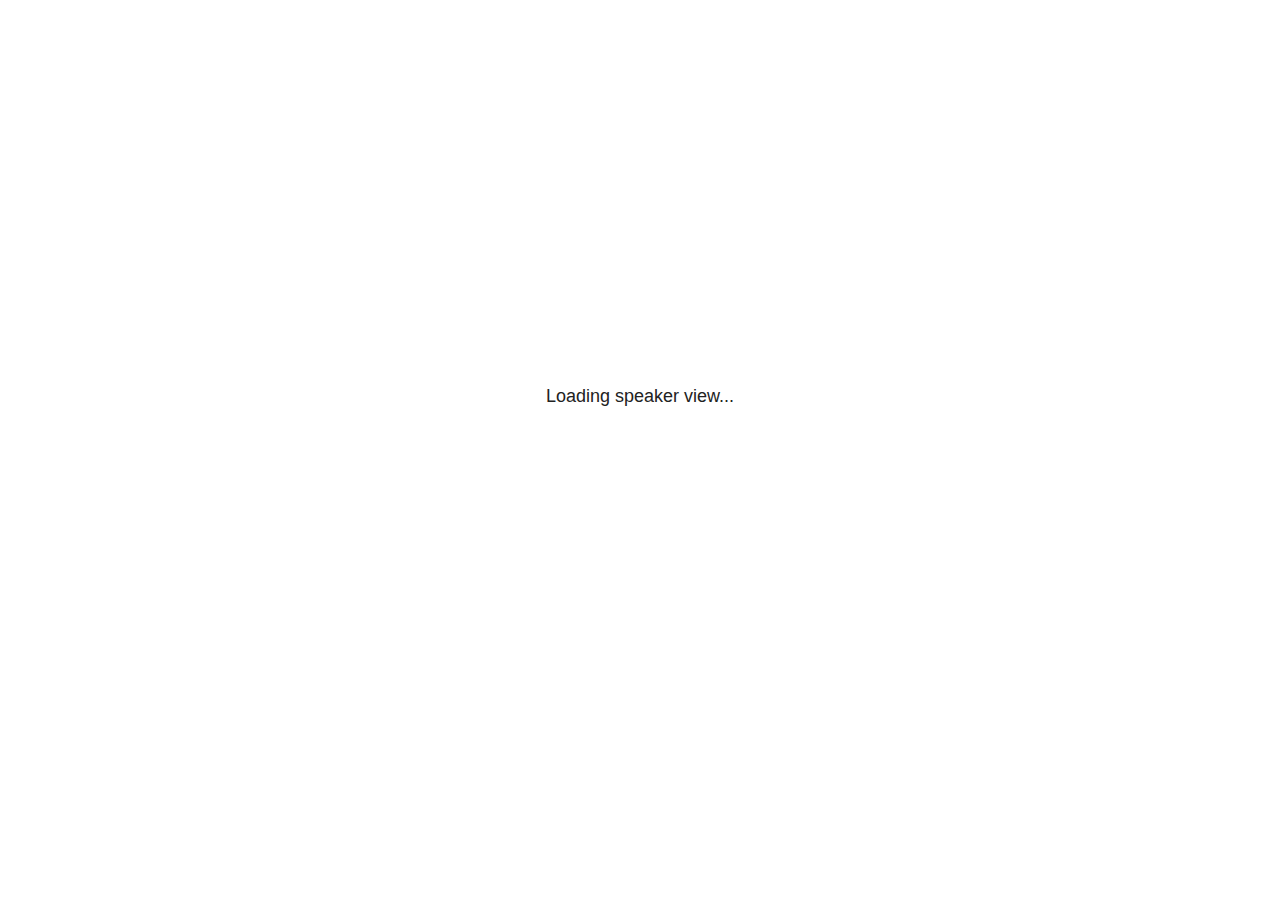
<file: press_files/libs/revealjs/plugin/notes/speaker-view.html>
<!--
	NOTE: You need to build the notes plugin after making changes to this file.
-->
<html lang="en">
	<head>
		<meta charset="utf-8">

		<title>reveal.js - Speaker View</title>

		<style>
			body {
				font-family: Helvetica;
				font-size: 18px;
			}

			#current-slide,
			#upcoming-slide,
			#speaker-controls {
				padding: 6px;
				box-sizing: border-box;
				-moz-box-sizing: border-box;
			}

			#current-slide iframe,
			#upcoming-slide iframe {
				width: 100%;
				height: 100%;
				border: 1px solid #ddd;
			}

			#current-slide .label,
			#upcoming-slide .label {
				position: absolute;
				top: 10px;
				left: 10px;
				z-index: 2;
			}

			#connection-status {
				position: absolute;
				top: 0;
				left: 0;
				width: 100%;
				height: 100%;
				z-index: 20;
				padding: 30% 20% 20% 20%;
				font-size: 18px;
				color: #222;
				background: #fff;
				text-align: center;
				box-sizing: border-box;
				line-height: 1.4;
			}

			.overlay-element {
				height: 34px;
				line-height: 34px;
				padding: 0 10px;
				text-shadow: none;
				background: rgba( 220, 220, 220, 0.8 );
				color: #222;
				font-size: 14px;
			}

			.overlay-element.interactive:hover {
				background: rgba( 220, 220, 220, 1 );
			}

			#current-slide {
				position: absolute;
				width: 60%;
				height: 100%;
				top: 0;
				left: 0;
				padding-right: 0;
			}

			#upcoming-slide {
				position: absolute;
				width: 40%;
				height: 40%;
				right: 0;
				top: 0;
			}

			/* Speaker controls */
			#speaker-controls {
				position: absolute;
				top: 40%;
				right: 0;
				width: 40%;
				height: 60%;
				overflow: auto;
				font-size: 18px;
			}

				.speaker-controls-time.hidden,
				.speaker-controls-notes.hidden {
					display: none;
				}

				.speaker-controls-time .label,
				.speaker-controls-pace .label,
				.speaker-controls-notes .label {
					text-transform: uppercase;
					font-weight: normal;
					font-size: 0.66em;
					color: #666;
					margin: 0;
				}

				.speaker-controls-time, .speaker-controls-pace {
					border-bottom: 1px solid rgba( 200, 200, 200, 0.5 );
					margin-bottom: 10px;
					padding: 10px 16px;
					padding-bottom: 20px;
					cursor: pointer;
				}

				.speaker-controls-time .reset-button {
					opacity: 0;
					float: right;
					color: #666;
					text-decoration: none;
				}
				.speaker-controls-time:hover .reset-button {
					opacity: 1;
				}

				.speaker-controls-time .timer,
				.speaker-controls-time .clock {
					width: 50%;
				}

				.speaker-controls-time .timer,
				.speaker-controls-time .clock,
				.speaker-controls-time .pacing .hours-value,
				.speaker-controls-time .pacing .minutes-value,
				.speaker-controls-time .pacing .seconds-value {
					font-size: 1.9em;
				}

				.speaker-controls-time .timer {
					float: left;
				}

				.speaker-controls-time .clock {
					float: right;
					text-align: right;
				}

				.speaker-controls-time span.mute {
					opacity: 0.3;
				}

				.speaker-controls-time .pacing-title {
					margin-top: 5px;
				}

				.speaker-controls-time .pacing.ahead {
					color: blue;
				}

				.speaker-controls-time .pacing.on-track {
					color: green;
				}

				.speaker-controls-time .pacing.behind {
					color: red;
				}

				.speaker-controls-notes {
					padding: 10px 16px;
				}

				.speaker-controls-notes .value {
					margin-top: 5px;
					line-height: 1.4;
					font-size: 1.2em;
				}

			/* Layout selector */
			#speaker-layout {
				position: absolute;
				top: 10px;
				right: 10px;
				color: #222;
				z-index: 10;
			}
				#speaker-layout select {
					position: absolute;
					width: 100%;
					height: 100%;
					top: 0;
					left: 0;
					border: 0;
					box-shadow: 0;
					cursor: pointer;
					opacity: 0;

					font-size: 1em;
					background-color: transparent;

					-moz-appearance: none;
					-webkit-appearance: none;
					-webkit-tap-highlight-color: rgba(0, 0, 0, 0);
				}

				#speaker-layout select:focus {
					outline: none;
					box-shadow: none;
				}

			.clear {
				clear: both;
			}

			/* Speaker layout: Wide */
			body[data-speaker-layout="wide"] #current-slide,
			body[data-speaker-layout="wide"] #upcoming-slide {
				width: 50%;
				height: 45%;
				padding: 6px;
			}

			body[data-speaker-layout="wide"] #current-slide {
				top: 0;
				left: 0;
			}

			body[data-speaker-layout="wide"] #upcoming-slide {
				top: 0;
				left: 50%;
			}

			body[data-speaker-layout="wide"] #speaker-controls {
				top: 45%;
				left: 0;
				width: 100%;
				height: 50%;
				font-size: 1.25em;
			}

			/* Speaker layout: Tall */
			body[data-speaker-layout="tall"] #current-slide,
			body[data-speaker-layout="tall"] #upcoming-slide {
				width: 45%;
				height: 50%;
				padding: 6px;
			}

			body[data-speaker-layout="tall"] #current-slide {
				top: 0;
				left: 0;
			}

			body[data-speaker-layout="tall"] #upcoming-slide {
				top: 50%;
				left: 0;
			}

			body[data-speaker-layout="tall"] #speaker-controls {
				padding-top: 40px;
				top: 0;
				left: 45%;
				width: 55%;
				height: 100%;
				font-size: 1.25em;
			}

			/* Speaker layout: Notes only */
			body[data-speaker-layout="notes-only"] #current-slide,
			body[data-speaker-layout="notes-only"] #upcoming-slide {
				display: none;
			}

			body[data-speaker-layout="notes-only"] #speaker-controls {
				padding-top: 40px;
				top: 0;
				left: 0;
				width: 100%;
				height: 100%;
				font-size: 1.25em;
			}

			@media screen and (max-width: 1080px) {
				body[data-speaker-layout="default"] #speaker-controls {
					font-size: 16px;
				}
			}

			@media screen and (max-width: 900px) {
				body[data-speaker-layout="default"] #speaker-controls {
					font-size: 14px;
				}
			}

			@media screen and (max-width: 800px) {
				body[data-speaker-layout="default"] #speaker-controls {
					font-size: 12px;
				}
			}

		</style>
	</head>

	<body>

		<div id="connection-status">Loading speaker view...</div>

		<div id="current-slide"></div>
		<div id="upcoming-slide"><span class="overlay-element label">Upcoming</span></div>
		<div id="speaker-controls">
			<div class="speaker-controls-time">
				<h4 class="label">Time <span class="reset-button">Click to Reset</span></h4>
				<div class="clock">
					<span class="clock-value">0:00 AM</span>
				</div>
				<div class="timer">
					<span class="hours-value">00</span><span class="minutes-value">:00</span><span class="seconds-value">:00</span>
				</div>
				<div class="clear"></div>

				<h4 class="label pacing-title" style="display: none">Pacing – Time to finish current slide</h4>
				<div class="pacing" style="display: none">
					<span class="hours-value">00</span><span class="minutes-value">:00</span><span class="seconds-value">:00</span>
				</div>
			</div>

			<div class="speaker-controls-notes hidden">
				<h4 class="label">Notes</h4>
				<div class="value"></div>
			</div>
		</div>
		<div id="speaker-layout" class="overlay-element interactive">
			<span class="speaker-layout-label"></span>
			<select class="speaker-layout-dropdown"></select>
		</div>

		<script>

			(function() {

				var notes,
					notesValue,
					currentState,
					currentSlide,
					upcomingSlide,
					layoutLabel,
					layoutDropdown,
					pendingCalls = {},
					lastRevealApiCallId = 0,
					connected = false,
					whitelistedWindows = [window.opener];

				var SPEAKER_LAYOUTS = {
					'default': 'Default',
					'wide': 'Wide',
					'tall': 'Tall',
					'notes-only': 'Notes only'
				};

				setupLayout();

				var connectionStatus = document.querySelector( '#connection-status' );
				var connectionTimeout = setTimeout( function() {
					connectionStatus.innerHTML = 'Error connecting to main window.<br>Please try closing and reopening the speaker view.';
				}, 5000 );
;
				window.addEventListener( 'message', function( event ) {

					// Validate the origin of this message to prevent XSS
					if( window.location.origin !== event.origin && whitelistedWindows.indexOf( event.source ) === -1 ) {
						return;
					}

					clearTimeout( connectionTimeout );
					connectionStatus.style.display = 'none';

					var data = JSON.parse( event.data );

					// The overview mode is only useful to the reveal.js instance
					// where navigation occurs so we don't sync it
					if( data.state ) delete data.state.overview;

					// Messages sent by the notes plugin inside of the main window
					if( data && data.namespace === 'reveal-notes' ) {
						if( data.type === 'connect' ) {
							handleConnectMessage( data );
						}
						else if( data.type === 'state' ) {
							handleStateMessage( data );
						}
						else if( data.type === 'return' ) {
							pendingCalls[data.callId](data.result);
							delete pendingCalls[data.callId];
						}
					}
					// Messages sent by the reveal.js inside of the current slide preview
					else if( data && data.namespace === 'reveal' ) {
						if( /ready/.test( data.eventName ) ) {
							// Send a message back to notify that the handshake is complete
							window.opener.postMessage( JSON.stringify({ namespace: 'reveal-notes', type: 'connected'} ), '*' );
						}
						else if( /slidechanged|fragmentshown|fragmenthidden|paused|resumed/.test( data.eventName ) && currentState !== JSON.stringify( data.state ) ) {

							dispatchStateToMainWindow( data.state );

						}
					}

				} );

				/**
				 * Updates the presentation in the main window to match the state
				 * of the presentation in the notes window.
				 */
				const dispatchStateToMainWindow = debounce(( state ) => {
					window.opener.postMessage( JSON.stringify({ method: 'setState', args: [ state ]} ), '*' );
				}, 500);

				/**
				 * Asynchronously calls the Reveal.js API of the main frame.
				 */
				function callRevealApi( methodName, methodArguments, callback ) {

					var callId = ++lastRevealApiCallId;
					pendingCalls[callId] = callback;
					window.opener.postMessage( JSON.stringify( {
						namespace: 'reveal-notes',
						type: 'call',
						callId: callId,
						methodName: methodName,
						arguments: methodArguments
					} ), '*' );

				}

				/**
				 * Called when the main window is trying to establish a
				 * connection.
				 */
				function handleConnectMessage( data ) {

					if( connected === false ) {
						connected = true;

						setupIframes( data );
						setupKeyboard();
						setupNotes();
						setupTimer();
						setupHeartbeat();
					}

				}

				/**
				 * Called when the main window sends an updated state.
				 */
				function handleStateMessage( data ) {

					// Store the most recently set state to avoid circular loops
					// applying the same state
					currentState = JSON.stringify( data.state );

					// No need for updating the notes in case of fragment changes
					if ( data.notes ) {
						notes.classList.remove( 'hidden' );
						notesValue.style.whiteSpace = data.whitespace;
						if( data.markdown ) {
							notesValue.innerHTML = marked( data.notes );
						}
						else {
							notesValue.innerHTML = data.notes;
						}
					}
					else {
						notes.classList.add( 'hidden' );
					}

					// Update the note slides
					currentSlide.contentWindow.postMessage( JSON.stringify({ method: 'setState', args: [ data.state ] }), '*' );
					upcomingSlide.contentWindow.postMessage( JSON.stringify({ method: 'setState', args: [ data.state ] }), '*' );
					upcomingSlide.contentWindow.postMessage( JSON.stringify({ method: 'next' }), '*' );

				}

				// Limit to max one state update per X ms
				handleStateMessage = debounce( handleStateMessage, 200 );

				/**
				 * Forward keyboard events to the current slide window.
				 * This enables keyboard events to work even if focus
				 * isn't set on the current slide iframe.
				 *
				 * Block F5 default handling, it reloads and disconnects
				 * the speaker notes window.
				 */
				function setupKeyboard() {

					document.addEventListener( 'keydown', function( event ) {
						if( event.keyCode === 116 || ( event.metaKey && event.keyCode === 82 ) ) {
							event.preventDefault();
							return false;
						}
						currentSlide.contentWindow.postMessage( JSON.stringify({ method: 'triggerKey', args: [ event.keyCode ] }), '*' );
					} );

				}

				/**
				 * Creates the preview iframes.
				 */
				function setupIframes( data ) {

					var params = [
						'receiver',
						'progress=false',
						'history=false',
						'transition=none',
						'autoSlide=0',
						'backgroundTransition=none'
					].join( '&' );

					var urlSeparator = /\?/.test(data.url) ? '&' : '?';
					var hash = '#/' + data.state.indexh + '/' + data.state.indexv;
					var currentURL = data.url + urlSeparator + params + '&postMessageEvents=true' + hash;
					var upcomingURL = data.url + urlSeparator + params + '&controls=false' + hash;

					currentSlide = document.createElement( 'iframe' );
					currentSlide.setAttribute( 'width', 1280 );
					currentSlide.setAttribute( 'height', 1024 );
					currentSlide.setAttribute( 'src', currentURL );
					document.querySelector( '#current-slide' ).appendChild( currentSlide );

					upcomingSlide = document.createElement( 'iframe' );
					upcomingSlide.setAttribute( 'width', 640 );
					upcomingSlide.setAttribute( 'height', 512 );
					upcomingSlide.setAttribute( 'src', upcomingURL );
					document.querySelector( '#upcoming-slide' ).appendChild( upcomingSlide );

					whitelistedWindows.push( currentSlide.contentWindow, upcomingSlide.contentWindow );

				}

				/**
				 * Setup the notes UI.
				 */
				function setupNotes() {

					notes = document.querySelector( '.speaker-controls-notes' );
					notesValue = document.querySelector( '.speaker-controls-notes .value' );

				}

				/**
				 * We send out a heartbeat at all times to ensure we can
				 * reconnect with the main presentation window after reloads.
				 */
				function setupHeartbeat() {

					setInterval( () => {
						window.opener.postMessage( JSON.stringify({ namespace: 'reveal-notes', type: 'heartbeat'} ), '*' );
					}, 1000 );

				}

				function getTimings( callback ) {

					callRevealApi( 'getSlidesAttributes', [], function ( slideAttributes ) {
						callRevealApi( 'getConfig', [], function ( config ) {
							var totalTime = config.totalTime;
							var minTimePerSlide = config.minimumTimePerSlide || 0;
							var defaultTiming = config.defaultTiming;
							if ((defaultTiming == null) && (totalTime == null)) {
								callback(null);
								return;
							}
							// Setting totalTime overrides defaultTiming
							if (totalTime) {
								defaultTiming = 0;
							}
							var timings = [];
							for ( var i in slideAttributes ) {
								var slide = slideAttributes[ i ];
								var timing = defaultTiming;
								if( slide.hasOwnProperty( 'data-timing' )) {
									var t = slide[ 'data-timing' ];
									timing = parseInt(t);
									if( isNaN(timing) ) {
										console.warn("Could not parse timing '" + t + "' of slide " + i + "; using default of " + defaultTiming);
										timing = defaultTiming;
									}
								}
								timings.push(timing);
							}
							if ( totalTime ) {
								// After we've allocated time to individual slides, we summarize it and
								// subtract it from the total time
								var remainingTime = totalTime - timings.reduce( function(a, b) { return a + b; }, 0 );
								// The remaining time is divided by the number of slides that have 0 seconds
								// allocated at the moment, giving the average time-per-slide on the remaining slides
								var remainingSlides = (timings.filter( function(x) { return x == 0 }) ).length
								var timePerSlide = Math.round( remainingTime / remainingSlides, 0 )
								// And now we replace every zero-value timing with that average
								timings = timings.map( function(x) { return (x==0 ? timePerSlide : x) } );
							}
							var slidesUnderMinimum = timings.filter( function(x) { return (x < minTimePerSlide) } ).length
							if ( slidesUnderMinimum ) {
								message = "The pacing time for " + slidesUnderMinimum + " slide(s) is under the configured minimum of " + minTimePerSlide + " seconds. Check the data-timing attribute on individual slides, or consider increasing the totalTime or minimumTimePerSlide configuration options (or removing some slides).";
								alert(message);
							}
							callback( timings );
						} );
					} );

				}

				/**
				 * Return the number of seconds allocated for presenting
				 * all slides up to and including this one.
				 */
				function getTimeAllocated( timings, callback ) {

					callRevealApi( 'getSlidePastCount', [], function ( currentSlide ) {
						var allocated = 0;
						for (var i in timings.slice(0, currentSlide + 1)) {
							allocated += timings[i];
						}
						callback( allocated );
					} );

				}

				/**
				 * Create the timer and clock and start updating them
				 * at an interval.
				 */
				function setupTimer() {

					var start = new Date(),
					timeEl = document.querySelector( '.speaker-controls-time' ),
					clockEl = timeEl.querySelector( '.clock-value' ),
					hoursEl = timeEl.querySelector( '.hours-value' ),
					minutesEl = timeEl.querySelector( '.minutes-value' ),
					secondsEl = timeEl.querySelector( '.seconds-value' ),
					pacingTitleEl = timeEl.querySelector( '.pacing-title' ),
					pacingEl = timeEl.querySelector( '.pacing' ),
					pacingHoursEl = pacingEl.querySelector( '.hours-value' ),
					pacingMinutesEl = pacingEl.querySelector( '.minutes-value' ),
					pacingSecondsEl = pacingEl.querySelector( '.seconds-value' );

					var timings = null;
					getTimings( function ( _timings ) {

						timings = _timings;
						if (_timings !== null) {
							pacingTitleEl.style.removeProperty('display');
							pacingEl.style.removeProperty('display');
						}

						// Update once directly
						_updateTimer();

						// Then update every second
						setInterval( _updateTimer, 1000 );

					} );


					function _resetTimer() {

						if (timings == null) {
							start = new Date();
							_updateTimer();
						}
						else {
							// Reset timer to beginning of current slide
							getTimeAllocated( timings, function ( slideEndTimingSeconds ) {
								var slideEndTiming = slideEndTimingSeconds * 1000;
								callRevealApi( 'getSlidePastCount', [], function ( currentSlide ) {
									var currentSlideTiming = timings[currentSlide] * 1000;
									var previousSlidesTiming = slideEndTiming - currentSlideTiming;
									var now = new Date();
									start = new Date(now.getTime() - previousSlidesTiming);
									_updateTimer();
								} );
							} );
						}

					}

					timeEl.addEventListener( 'click', function() {
						_resetTimer();
						return false;
					} );

					function _displayTime( hrEl, minEl, secEl, time) {

						var sign = Math.sign(time) == -1 ? "-" : "";
						time = Math.abs(Math.round(time / 1000));
						var seconds = time % 60;
						var minutes = Math.floor( time / 60 ) % 60 ;
						var hours = Math.floor( time / ( 60 * 60 )) ;
						hrEl.innerHTML = sign + zeroPadInteger( hours );
						if (hours == 0) {
							hrEl.classList.add( 'mute' );
						}
						else {
							hrEl.classList.remove( 'mute' );
						}
						minEl.innerHTML = ':' + zeroPadInteger( minutes );
						if (hours == 0 && minutes == 0) {
							minEl.classList.add( 'mute' );
						}
						else {
							minEl.classList.remove( 'mute' );
						}
						secEl.innerHTML = ':' + zeroPadInteger( seconds );
					}

					function _updateTimer() {

						var diff, hours, minutes, seconds,
						now = new Date();

						diff = now.getTime() - start.getTime();

						clockEl.innerHTML = now.toLocaleTimeString( 'en-US', { hour12: true, hour: '2-digit', minute:'2-digit' } );
						_displayTime( hoursEl, minutesEl, secondsEl, diff );
						if (timings !== null) {
							_updatePacing(diff);
						}

					}

					function _updatePacing(diff) {

						getTimeAllocated( timings, function ( slideEndTimingSeconds ) {
							var slideEndTiming = slideEndTimingSeconds * 1000;

							callRevealApi( 'getSlidePastCount', [], function ( currentSlide ) {
								var currentSlideTiming = timings[currentSlide] * 1000;
								var timeLeftCurrentSlide = slideEndTiming - diff;
								if (timeLeftCurrentSlide < 0) {
									pacingEl.className = 'pacing behind';
								}
								else if (timeLeftCurrentSlide < currentSlideTiming) {
									pacingEl.className = 'pacing on-track';
								}
								else {
									pacingEl.className = 'pacing ahead';
								}
								_displayTime( pacingHoursEl, pacingMinutesEl, pacingSecondsEl, timeLeftCurrentSlide );
							} );
						} );
					}

				}

				/**
				 * Sets up the speaker view layout and layout selector.
				 */
				function setupLayout() {

					layoutDropdown = document.querySelector( '.speaker-layout-dropdown' );
					layoutLabel = document.querySelector( '.speaker-layout-label' );

					// Render the list of available layouts
					for( var id in SPEAKER_LAYOUTS ) {
						var option = document.createElement( 'option' );
						option.setAttribute( 'value', id );
						option.textContent = SPEAKER_LAYOUTS[ id ];
						layoutDropdown.appendChild( option );
					}

					// Monitor the dropdown for changes
					layoutDropdown.addEventListener( 'change', function( event ) {

						setLayout( layoutDropdown.value );

					}, false );

					// Restore any currently persisted layout
					setLayout( getLayout() );

				}

				/**
				 * Sets a new speaker view layout. The layout is persisted
				 * in local storage.
				 */
				function setLayout( value ) {

					var title = SPEAKER_LAYOUTS[ value ];

					layoutLabel.innerHTML = 'Layout' + ( title ? ( ': ' + title ) : '' );
					layoutDropdown.value = value;

					document.body.setAttribute( 'data-speaker-layout', value );

					// Persist locally
					if( supportsLocalStorage() ) {
						window.localStorage.setItem( 'reveal-speaker-layout', value );
					}

				}

				/**
				 * Returns the ID of the most recently set speaker layout
				 * or our default layout if none has been set.
				 */
				function getLayout() {

					if( supportsLocalStorage() ) {
						var layout = window.localStorage.getItem( 'reveal-speaker-layout' );
						if( layout ) {
							return layout;
						}
					}

					// Default to the first record in the layouts hash
					for( var id in SPEAKER_LAYOUTS ) {
						return id;
					}

				}

				function supportsLocalStorage() {

					try {
						localStorage.setItem('test', 'test');
						localStorage.removeItem('test');
						return true;
					}
					catch( e ) {
						return false;
					}

				}

				function zeroPadInteger( num ) {

					var str = '00' + parseInt( num );
					return str.substring( str.length - 2 );

				}

				/**
				 * Limits the frequency at which a function can be called.
				 */
				function debounce( fn, ms ) {

					var lastTime = 0,
						timeout;

					return function() {

						var args = arguments;
						var context = this;

						clearTimeout( timeout );

						var timeSinceLastCall = Date.now() - lastTime;
						if( timeSinceLastCall > ms ) {
							fn.apply( context, args );
							lastTime = Date.now();
						}
						else {
							timeout = setTimeout( function() {
								fn.apply( context, args );
								lastTime = Date.now();
							}, ms - timeSinceLastCall );
						}

					}

				}

			})();

		</script>
	</body>
</html>
</file>
